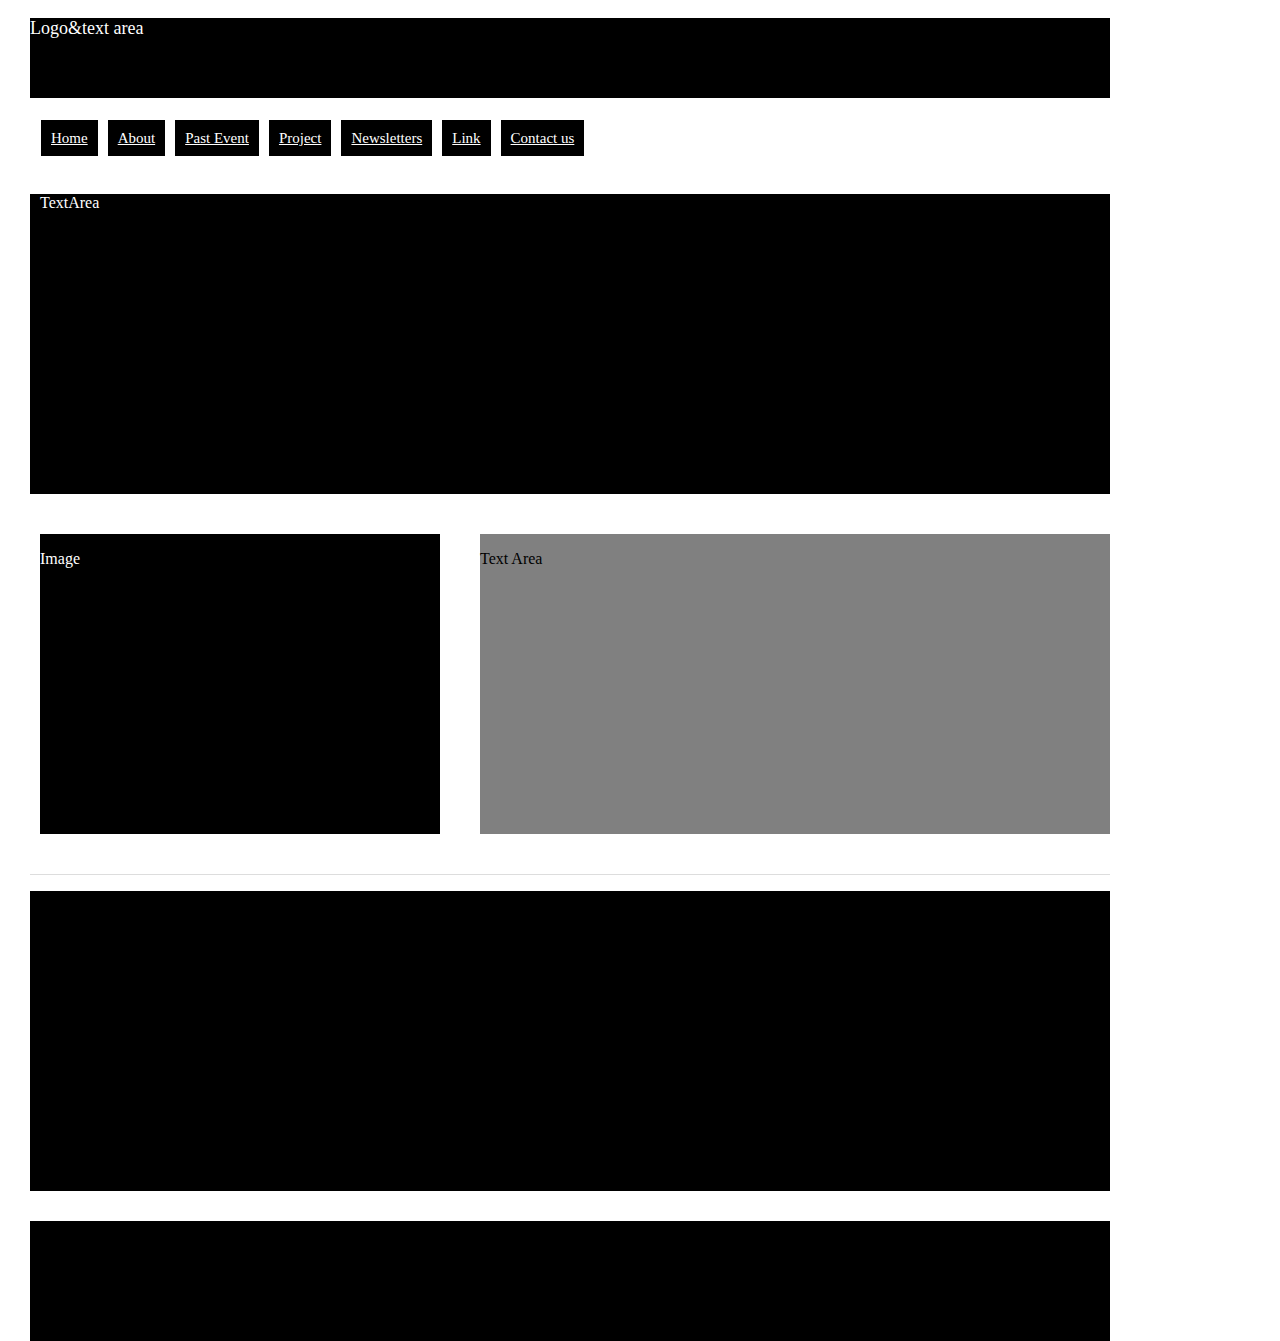
<file: About.html>
<!doctype html>
<html lang="en">
<meta charset="UTF-8">
<head>
<h1 class="hidden">Title part</h1>
<title>Welcome to the TRAA</title>
<link href="css/main.css" rel="stylesheet" type="text/css" media="screen">
</head>
<body id="mainBody">
    <section id="topBar">
        <h2 class="hidden">topBar</h2>
        <p>Logo&text area</p>
    </section><!--end topBar-->
    <div id="Container">
        <header id="mainHeader">
            <div id="logo">
            </div>
            <nav id="mainNav">
                <h2 class="hidden">mainNav</h2>
                <ul>
                    <li><a href="index.html">Home</a></li>
                    <li><a href="about.html">About</a></li>
                    <li><a href="Past Event.html">Past Event</a></li>
                    <li><a href="Project.html">Project</a></li>
                    <li><a href="Newsletters.html">Newsletters</a></li>
                    <li><a href="Link.html">Link</a></li>
                    <li><a href="contact.html">Contact us</a></li>
                </ul>
            </nav><!--end mainNav-->
        </header><!--end mainHeader-->
    </div>
    <div id="About">
        <h2 class="hidden">About the TRAA</h2>
        <p>TextArea</p>
    </div>

    <div id="More">
            <h2 class="hidden">More About</h2>

            <div id="pic">
                <p>Image</p>

                
            </div>
            <div id="text2">
                <p>Text Area</p>
                
            </div>
        </div>

        <div id="FUNDRAISING">
        <h2 class="hidden">FUNDRAISING</h2>
                <P></P>
               
                <p></p>
                
                <p></p>                 
                
                <p></p>
                
                <p></p>
                
                <p></p>
            </div>

             <footer id="mainFooter">
                <h2 class="hidden">TRAA Executives</h2>
                <p></p>
                <p></p>
            </footer>
</file>
<file: css/main.css>
@charset "UTF-8";
/* CSS Document */

#mainBody{
margin-left: 30px;
width: 1080px;
height:1200px;
}


.hidden
{
	display: none;
}

#topBar
{
	background-color: black;
	height: 80px;
	color: #000000;
}

#topBar p
{
	height: 10px;
	color: #ffffff;
	font-size: 18px;
	padding-bottom: 15px;
}


#mainNav
{
	width: 700px;
	height: 30px;
	margin-top:5px;
	margin-left: -10px;
}

#mainNav ul
{
	list-style-type: none;
	padding: 15px;
}

#mainNav ul li
{
	display: inline;
	font-size: 15px;
	margin-left: 6px;
}

#mainNav ul li a
{
	color: white;
	padding: 10px;
	background-color: black;
	font-size: 15px;
}
#body1
{
	margin-top: 40px;
	display: flex;
	flex-direction: row;
  	justify-content: space-between;
	border-bottom: solid 1px #DDD;
	padding-bottom: 40px;
	padding-left: 10px;
}


#RodBuilding p{
color: #ffffff;
	 
}

#RodBuilding{
	background-color: black;
	width: 400px;
	height: 500px;
}




#text {
	float:left;
	border:1px   width:40%; 
	width: 630px;
	height:500px;
	background-color: grey;

}

#party{
	width: 1080px;
	height: 300px;
	background-color: black;
}

#Gear{
	width: 1080px;
	height: 400px;
	background-color: black;
	border-bottom: solid 1px #DDD;

}

#line1{
	display: flex;
	flex-direction: row;
  	justify-content: space-between;
	border-bottom: solid 1px #DDD;
	padding-bottom: 40px;
	padding-left: 10px;
}

#line1 p{
	margin-top: 20px;
	width: 400px;
	height: 100px;
	background-color: black;

}
#line2{
	display: flex;
	flex-direction: row;
  	justify-content: space-between;
	border-bottom: solid 1px #DDD;
	padding-bottom: 40px;
	padding-left: 10px;
}

#line2 p{
	margin-top: 20px;
	width: 400px;
	height: 100px;
	background-color: black;}

#icon5{
	width: 1080px;
	height: 100px;
	
	background-color: black;
	margin-top: 20px;
}

#mainFooter{
	background-color: black;
	height: 120px;
	color: #000000;
	margin-top: 30px;
}

#About{
	width: 1070px;
	height: 300px;
	background-color: black;
	padding-left: 10px;
	margin-top: 50px;

}

#About p{
	color: #ffffff;
}

#More
{
	margin-top: 40px;
	display: flex;
	flex-direction: row;
  	justify-content: space-between;
	border-bottom: solid 1px #DDD;
	padding-bottom: 40px;
	padding-left: 10px;
}


#pic p{
color: #ffffff;
	 
}

#pic{
	background-color: black;
	width: 400px;
	height: 300px;
}




#text2 {
	float:left;
	border:1px   width:40%; 
	width: 630px;
	height:300px;
	background-color: grey;

}

#FUNDRAISING{
	width: 1080px;
	height: 300px;
	background-color: black;

}
</file>
